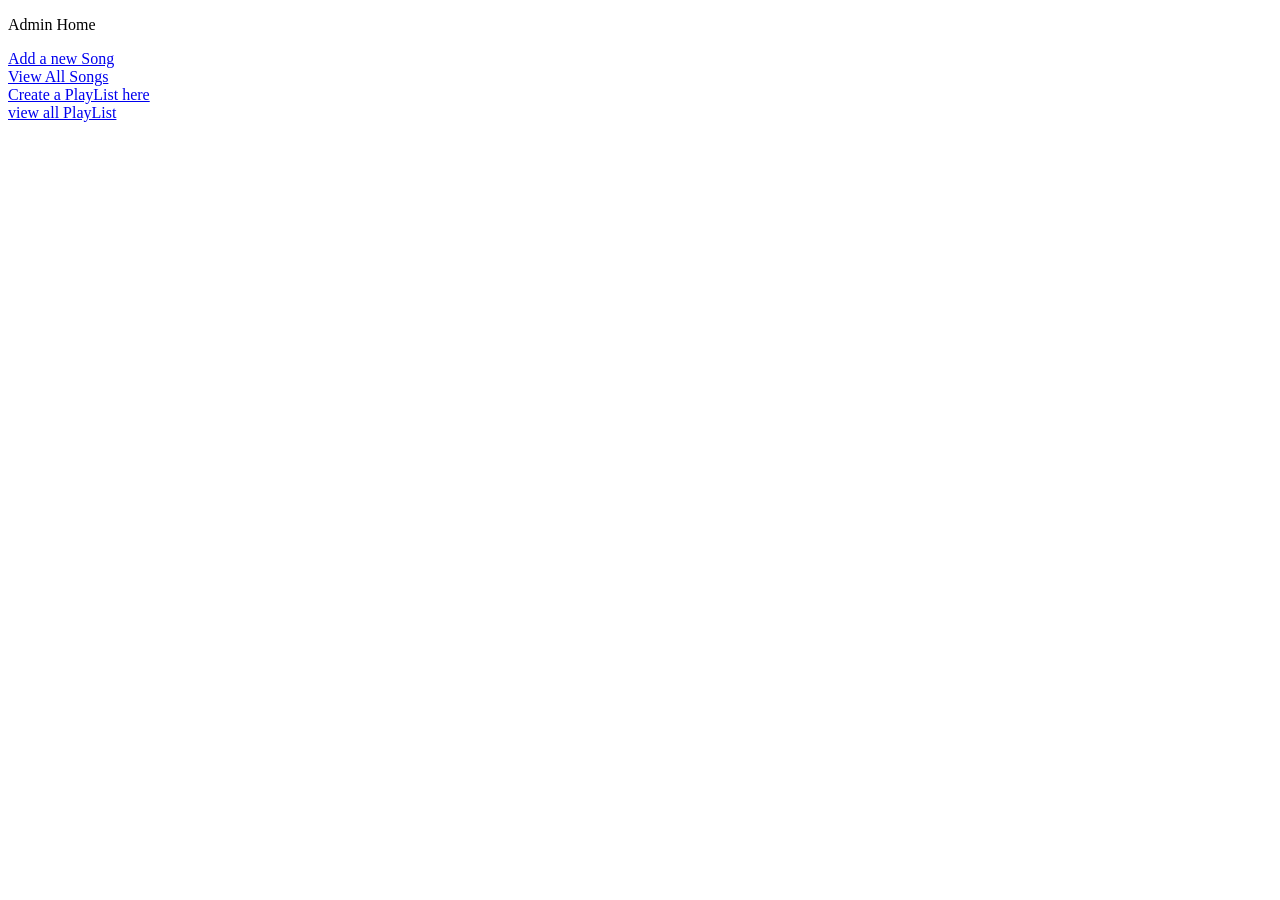
<file: src/main/resources/templates/adminHome.html>
<!DOCTYPE html>
<html>
<head>
	<meta charset="UTF-8">
	<title>TuneHub</title>
	
</head>
<body>
	<p>Admin Home</p>
	<a href="newSong">Add a new Song</a><br>
	<a href="viewSongs">View All Songs</a><br>
	<a href="createPlaylist">Create a PlayList here</a><br>
	<a href="viewPlaylists">view all PlayList</a>
</body>
</html>
</file>
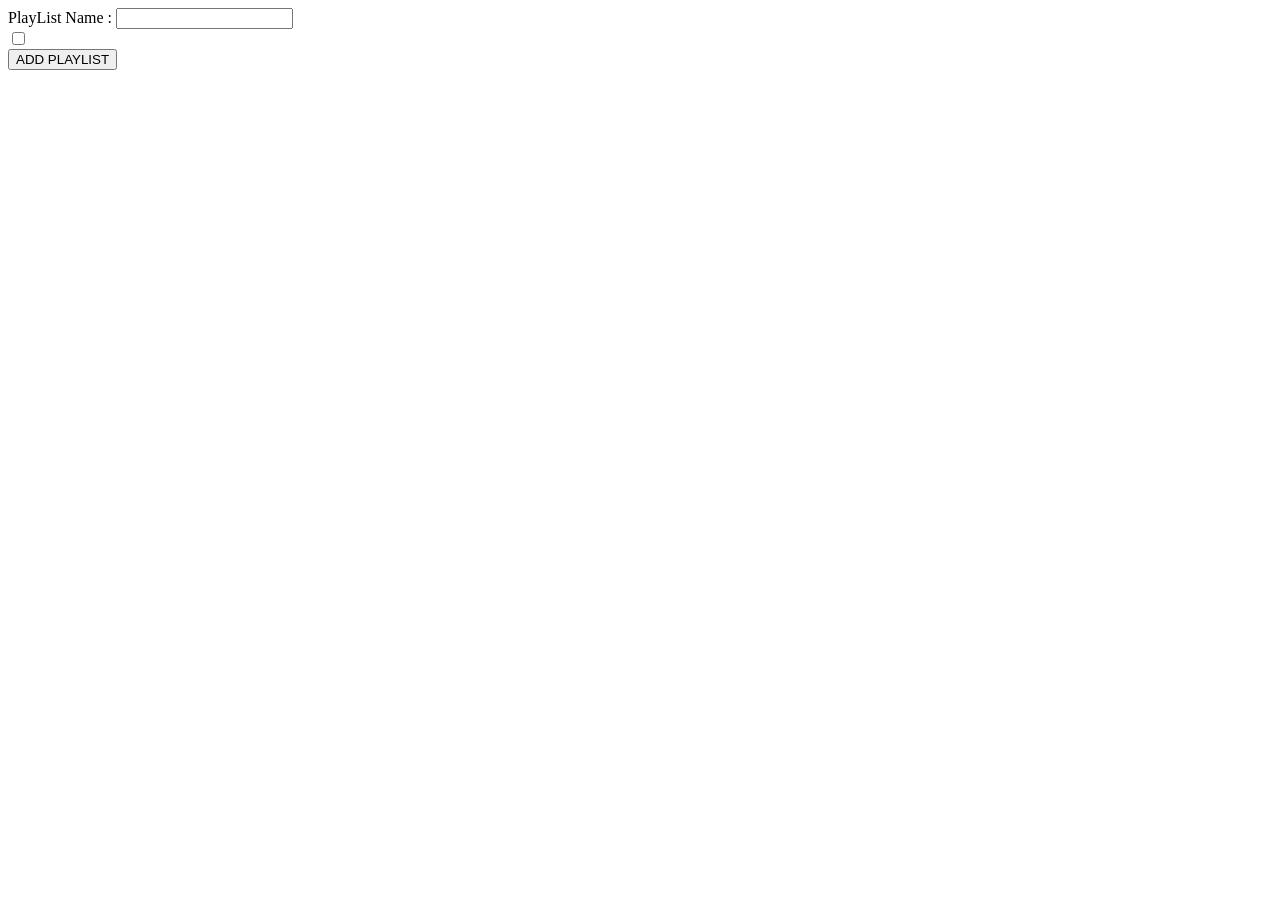
<file: src/main/resources/templates/createPlaylist.html>
<!DOCTYPE html>
<html>
<head>
	<meta charset="UTF-8">
	<title>TuneHub</title>

</head>
<body>
	<form action="addPlaylist" method="post">
		<label>PlayList Name : </label>
		<input type="text" name="name"/>
		<br/>
		<!--incomplete-->
		<div th:each="song:${songs}">
			
			<input type="checkbox" th:name="songs" th:value="${song.id}"/>
			<label th:text="${song.name}"></label>
		</div>
		<input type="submit" value="ADD PLAYLIST"/>
	</form>
</body>
</html>
</file>
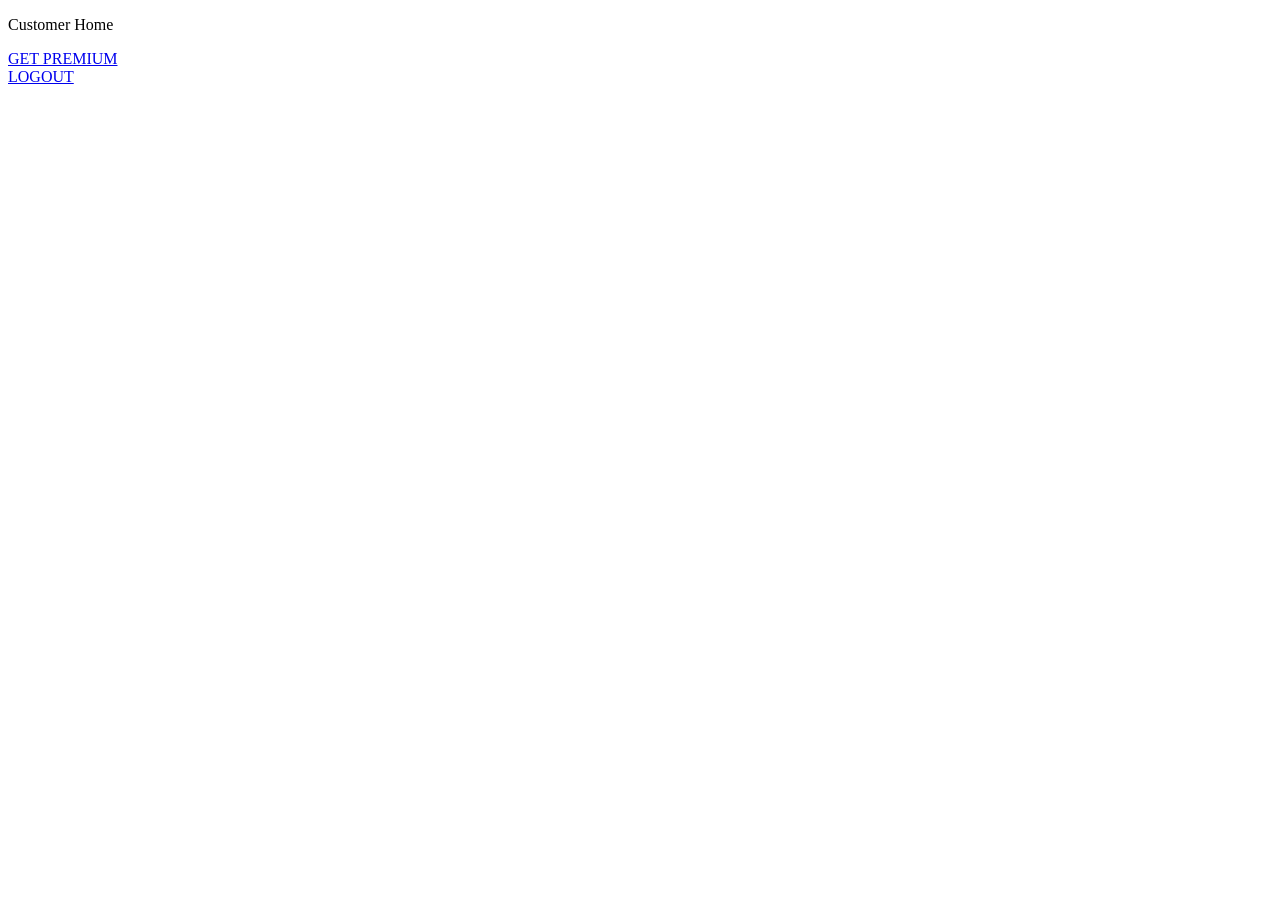
<file: src/main/resources/templates/customerHome.html>
<!DOCTYPE html>
<html>
<head>
	<meta charset="UTF-8">
	<title>TuneHub</title>
	
</head>
<body>
	<p>Customer Home </p>
	
	<a href="pay">GET PREMIUM</a>
	<br>
	<a href="logout">LOGOUT</a>
</body>
</html>
</file>
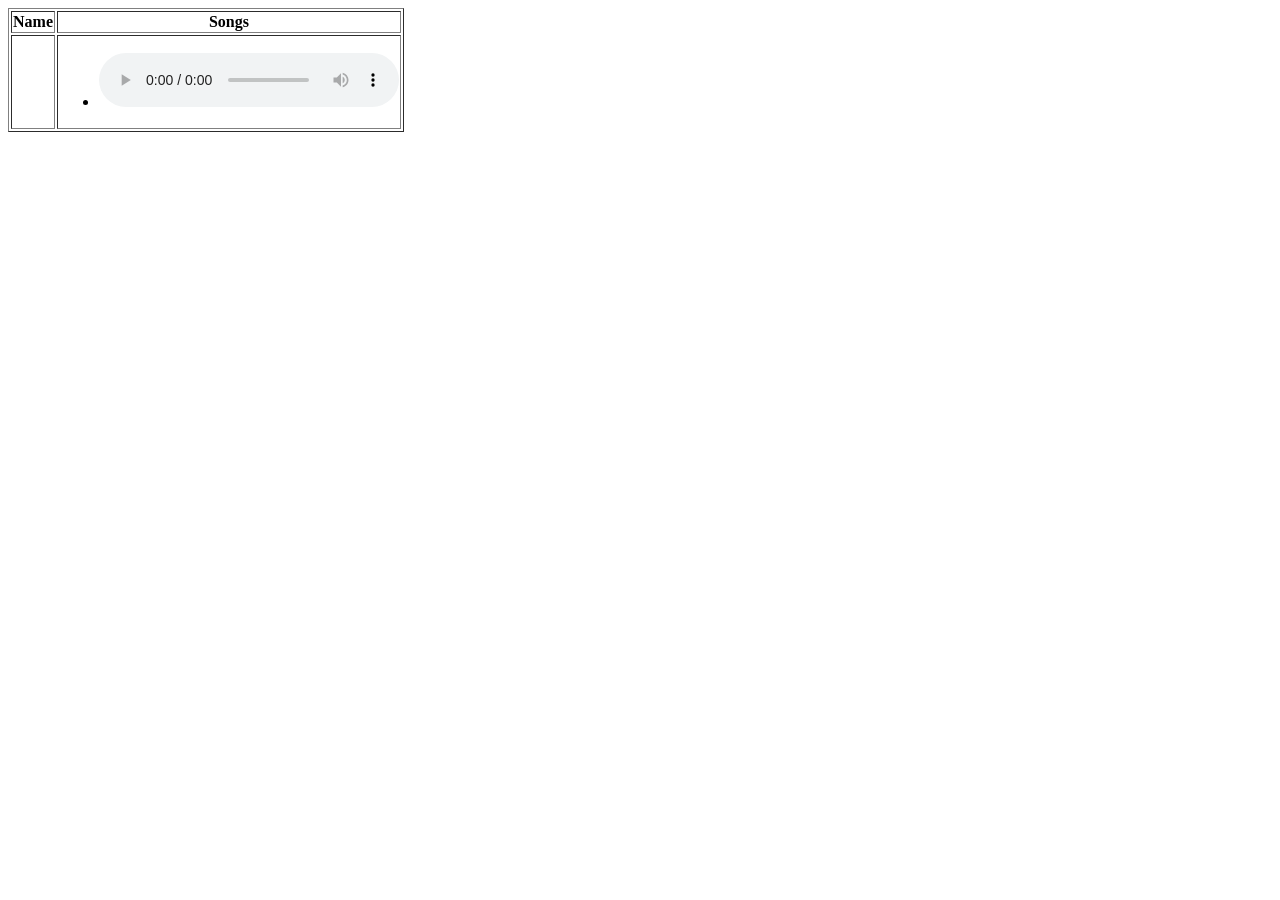
<file: src/main/resources/templates/displayPlaylists.html>
<!DOCTYPE html>
<html>
<head>
	<meta charset="UTF-8">
	<title>TuneHub</title>
	<style type="text/css">
		iframe{
			height: 200px;
			width: 700px;
		}
	</style>
</head>
<body>
	<table border>
		<thead>
			<tr>
				<th>Name</th>
				<th>Songs</th>
			</tr>
		</thead>
		<tbody>
			<tr th:each="plist:${allPlaylists}">
				<td th:text="${plist.name}"></td>
				<td>
				<ul>
					<li th:each="song:${plist.songs}">
						<span th:text="${song.name}" ></span>
						<audio controls>
							<source th:src="${song.link}" type="audio/mpeg">
						</audio>
					</li>
				</ul>
				</td>
			</tr>
		</tbody>
	</table>
</body>
</html>
</file>
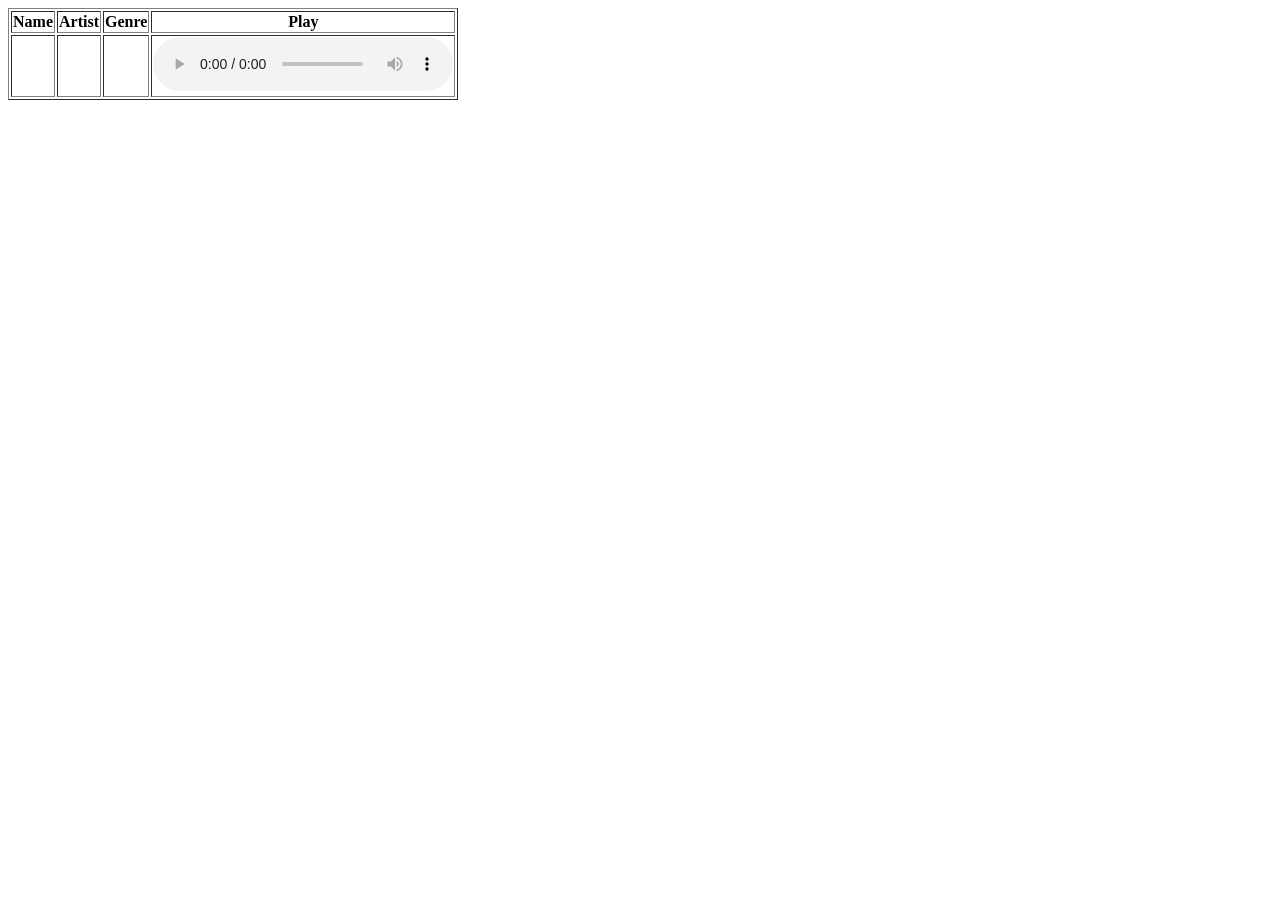
<file: src/main/resources/templates/displaySongs.html>
<!DOCTYPE html>
<html>
<head>
	<meta charset="UTF-8">
	<title>TuneHub</title>

</head>
<body>
	<table border="1">
		<thead>
			<tr>
				<th>Name</th>
				<th>Artist</th>
				<th>Genre</th>
				<th>Play</th>
			</tr>
		</thead>
		<tbody>
			<tr th:each="song:${songs}">
				<td th:text="${song.name}"></td>
				<td th:text="${song.artist}"></td>
				<td th:text="${song.genre}"></td>
				<td>
					<audio controls>
						<source th:src="${song.link}" type="audio/mpeg">
					</audio>
				</td>
			</tr>
		</tbody>
	</table>
</body>
</html>
</file>
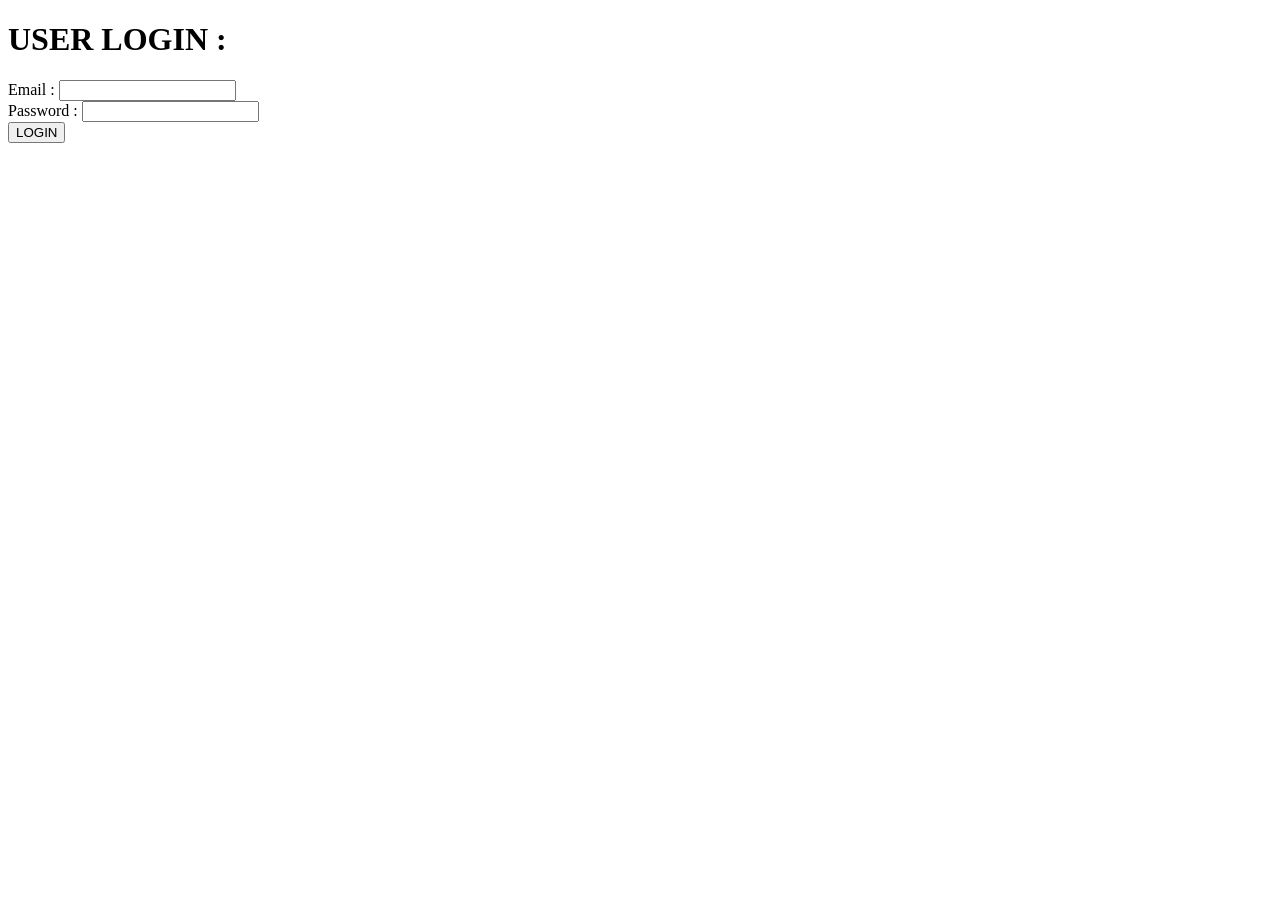
<file: src/main/resources/templates/login.html>
<!DOCTYPE html>
<htmlhtml>
<head>
	<meta charset="UTF-8">
	<title>TuneHub</title>
</head>
<body>
	<h1>USER LOGIN : </h1>
	<form action="validate" method="post">
		<label>Email : </label>
		<input type = "email" name = "email"/>
		<br>
		<label>Password : </label>
		<input type = "password" name = "password"/>
		<br>
		<input type="submit" value="LOGIN"/>
	</form>
</body>
</html>
</file>
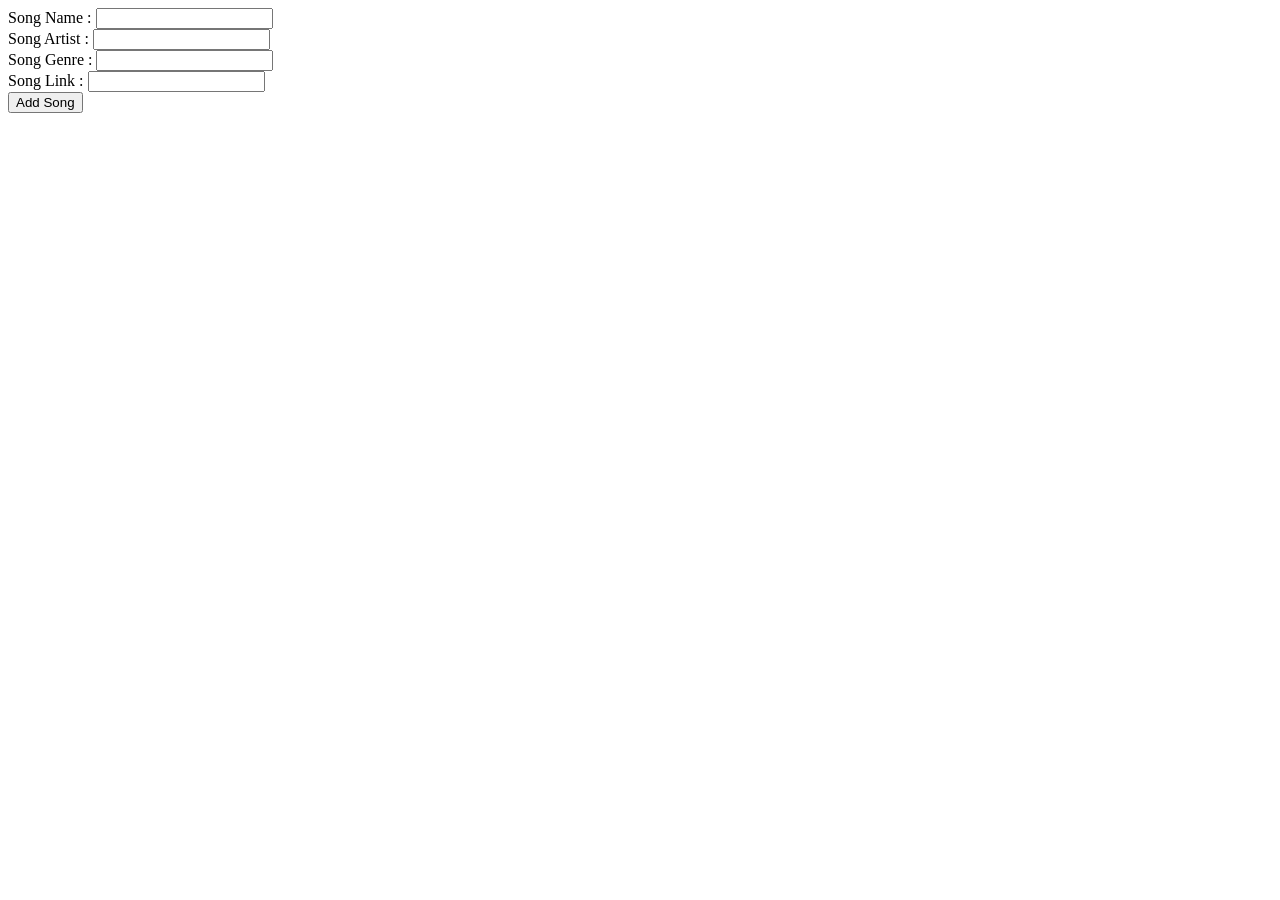
<file: src/main/resources/templates/newSong.html>
<!DOCTYPE html>
<html>
<head>
	<meta charset="UTF-8">
	<title>TuneHub</title>

</head>
<body>
	<form action="addSong" method="post">
		<label>Song Name : </label>
		<input type="text" name="name"/>
		<br>
		<label>Song Artist : </label>
		<input type="text" name="artist"/>
		<br>
		<label>Song Genre : </label>
		<input type="text" name="genre"/>
		<br>
		<label>Song Link : </label>
		<input type="text" name="link"/>
		<br>
		<input type="submit" value="Add Song"/>
	</form>
</body>
</html>
</file>
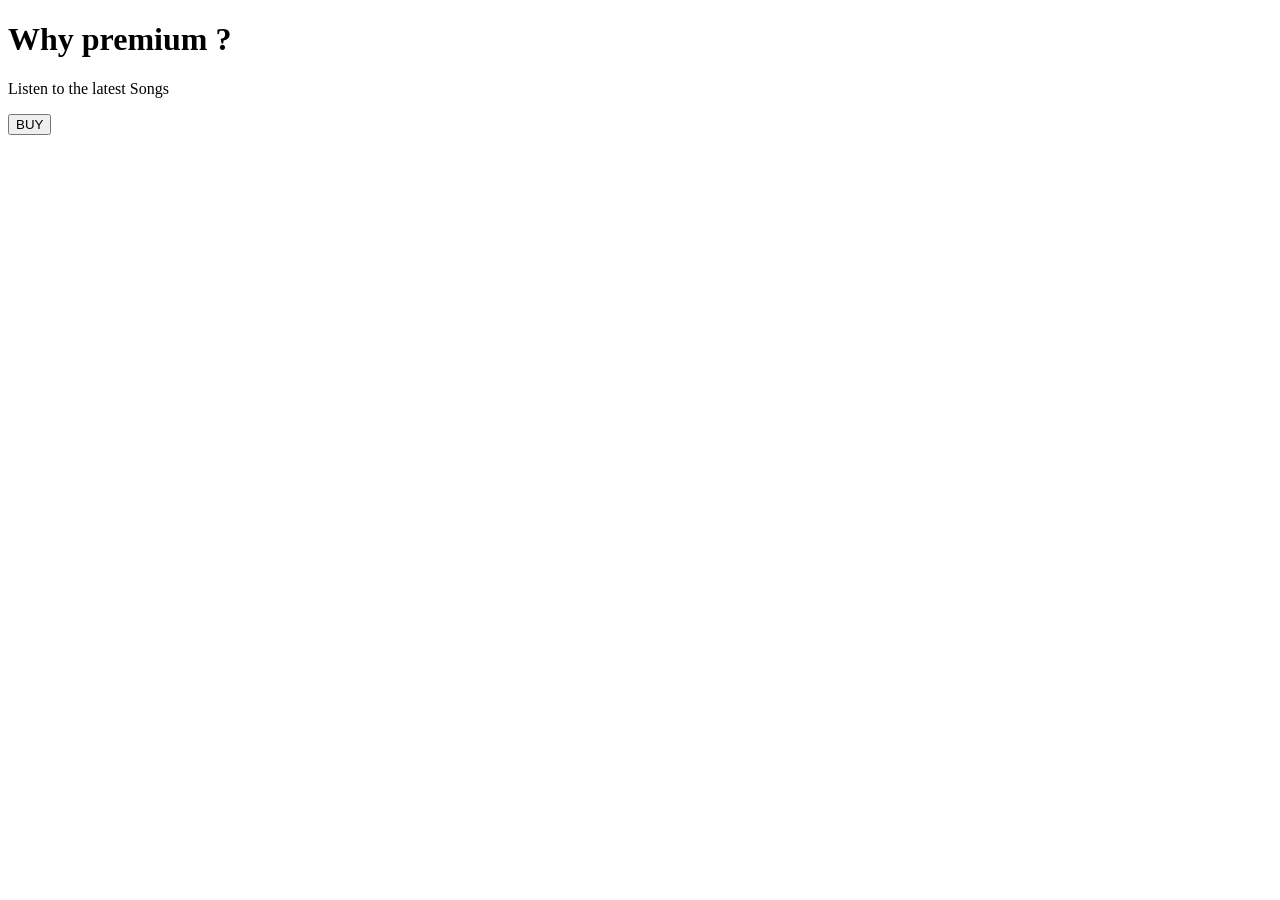
<file: src/main/resources/templates/pay.html>
<!DOCTYPE html>
<html xmlns:th="https://www.thymeleaf.org">

<head>
	<meta charset="ISO-8859-1">

	<title>View Course</title>
	<script src="https://checkout.razorpay.com/v1/checkout.js"></script>
	<script src="https://code.jquery.com/jquery-3.5.1.min.js"></script>

</head>

<body>
	<div>

		<h1>Why premium ? </h1>
		<p>Listen to the latest Songs</p>

		<form id="payment-form">
			<button type="submit" class="buy-button">BUY</button>
		</form>

	</div>

	<script>
		$(document).ready(function () {
			$(".buy-button").click(function (e) {
				e.preventDefault();
				var form = $(this).closest('form');


				createOrder();
			});
		});

		function createOrder() {

			$.post("/createOrder")
				.done(function (order) {
					order = JSON.parse(order);
					var options = {
						"key": "rzp_test_qxTe2ewInC91ov",
						"amount": order.amount_due.toString(),
						"currency": "INR",
						"name": "Tune Hub",
						"description": "Test Transaction",
						"order_id": order.id,
						"handler": function (response) {
							verifyPayment(response.razorpay_order_id, response.razorpay_payment_id, response.razorpay_signature);
						},
						"prefill": {
							"name": "Your Name",
							"email": "test@example.com",
							"contact": "9999999999"
						},
						"notes": {
							"address": "Your Address"
						},
						"theme": {
							"color": "#F37254"
						}
					};
					var rzp1 = new Razorpay(options);
					rzp1.open();
				})
				.fail(function (error) {
					console.error("Error:", error);
				});
		}

		function verifyPayment(orderId, paymentId, signature) {
			$.post("/verify", {orderId: orderId, paymentId: paymentId, signature: signature})
				.done(function (isValid) {
					if (isValid) {
						console.log("Payment successful");
					} else {
						console.log("Payment failed");
					}
				})
				.fail(function (error) {
					console.error("Error:", error);
				});
		}
	</script>
</body>

</html>
</file>
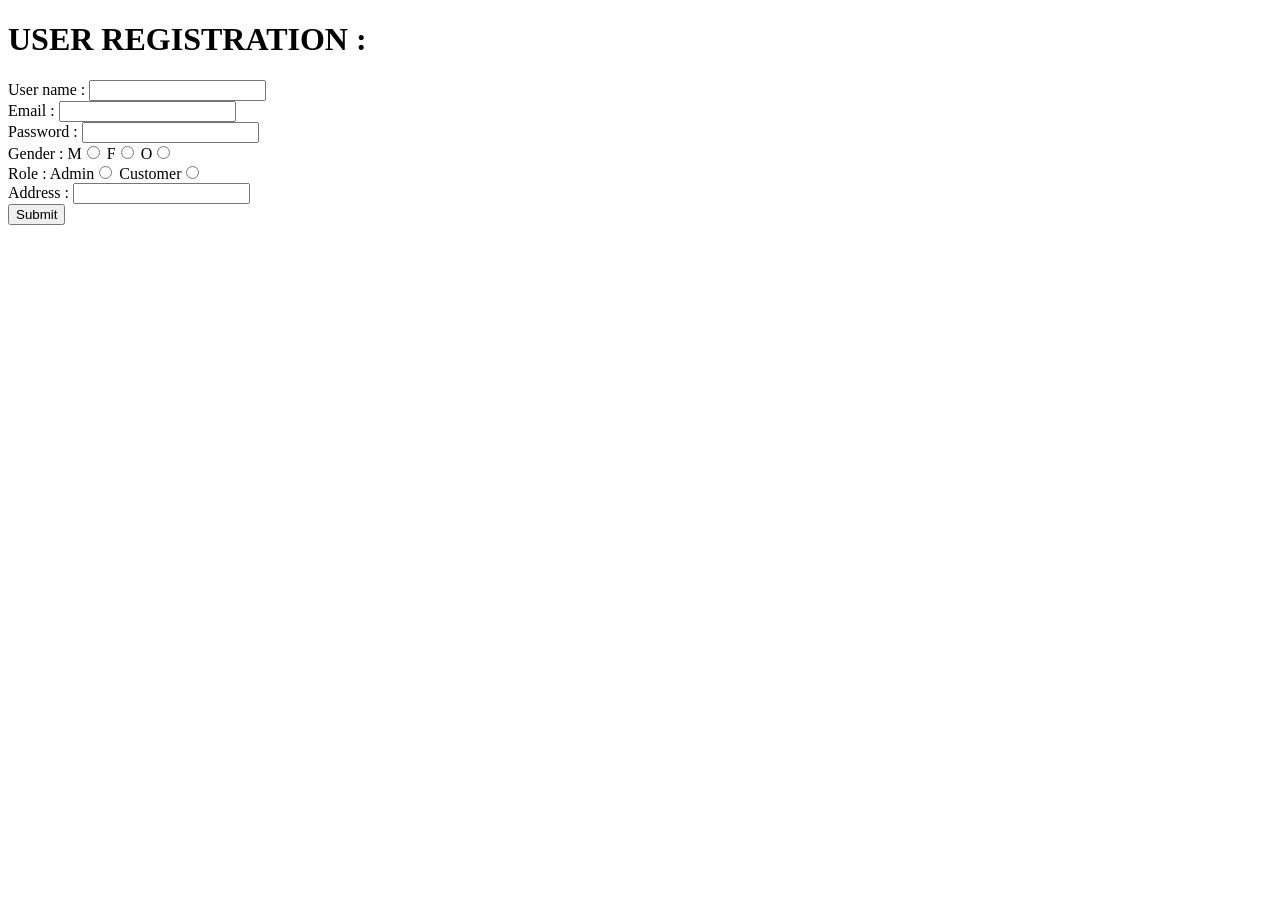
<file: src/main/resources/templates/register.html>
<!DOCTYPE html>
<html>
<head>
	<meta charset="UTF-8">
	<title>TuneHub</title>

</head>
<body>
	<h1>USER REGISTRATION : </h1>
	<form action="register" method="post">
		<label>User name : </label>
		<input type = "text" name = "username"/>
		<br>
		<label>Email : </label>
		<input type = "email" name = "email"/>
		<br>
		<label>Password : </label>
		<input type = "password" name = "password"/>
		<br>
		<label>Gender : </label>
		M<input type = "radio" name = "gender" value="male"/>
		F<input type = "radio" name = "gender" value="female"/>
		O<input type = "radio" name = "gender" value="others"/>
		<br>
		<label>Role : </label>
		Admin<input type = "radio" name = "role" value="admin"/>
		Customer<input type = "radio" name = "role" value="customer"/>
		<br>
		<label>Address : </label>
		<input type = "address" name = "address"/>
		<br>
		<input type="submit"/>
	</form>
</body>
</html>
</file>
